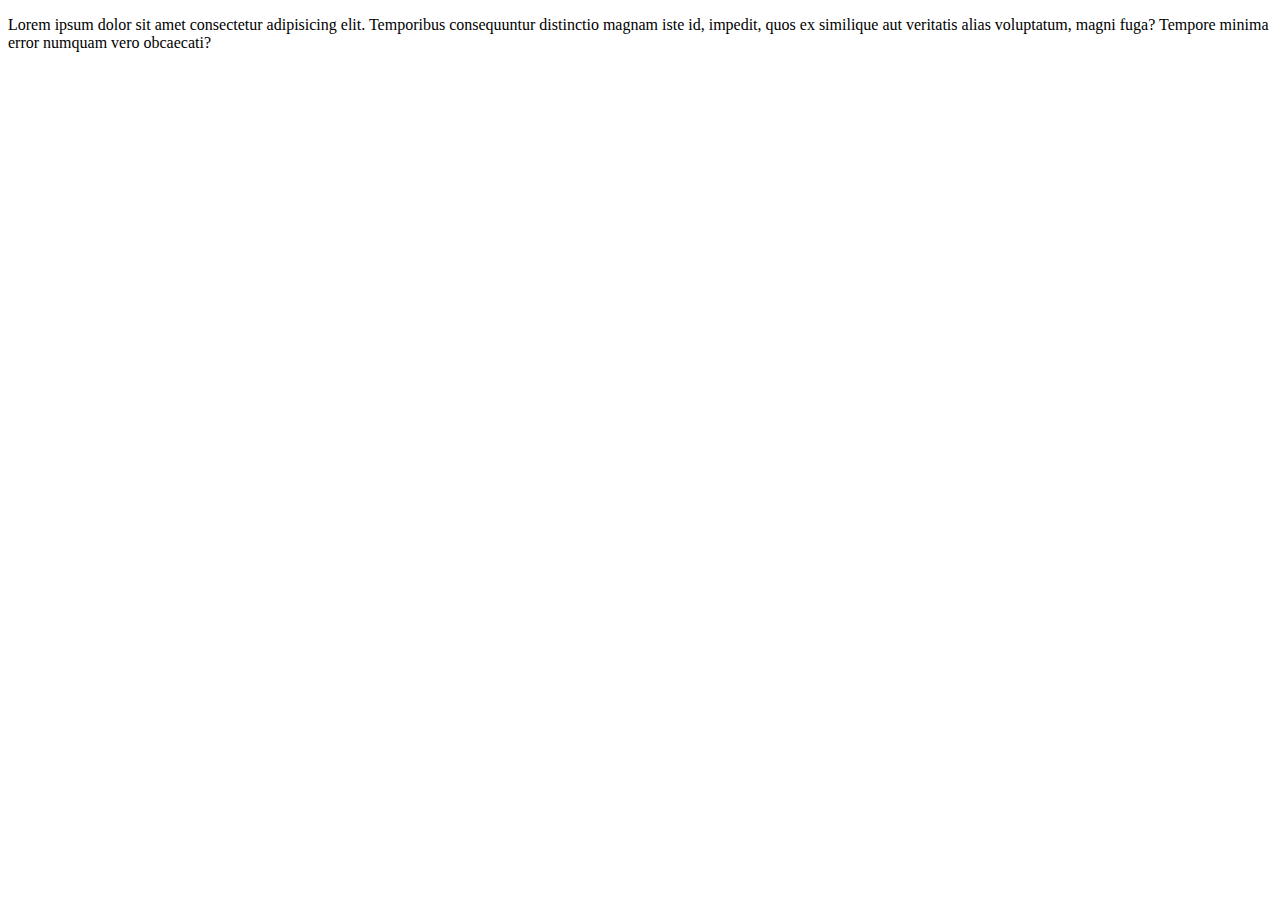
<file: datenschutz.html>
<!DOCTYPE html>
<html lang="en">

<head>
    <meta charset="UTF-8">
    <meta name="viewport" content="width=\, initial-scale=1.0">
    <title>Document</title>
</head>

<body>
    <p>Lorem ipsum dolor sit amet consectetur adipisicing elit. Temporibus consequuntur distinctio magnam iste id,
        impedit, quos ex similique aut veritatis alias voluptatum, magni fuga? Tempore minima error numquam vero
        obcaecati?</p>
</body>

</html>
</file>
